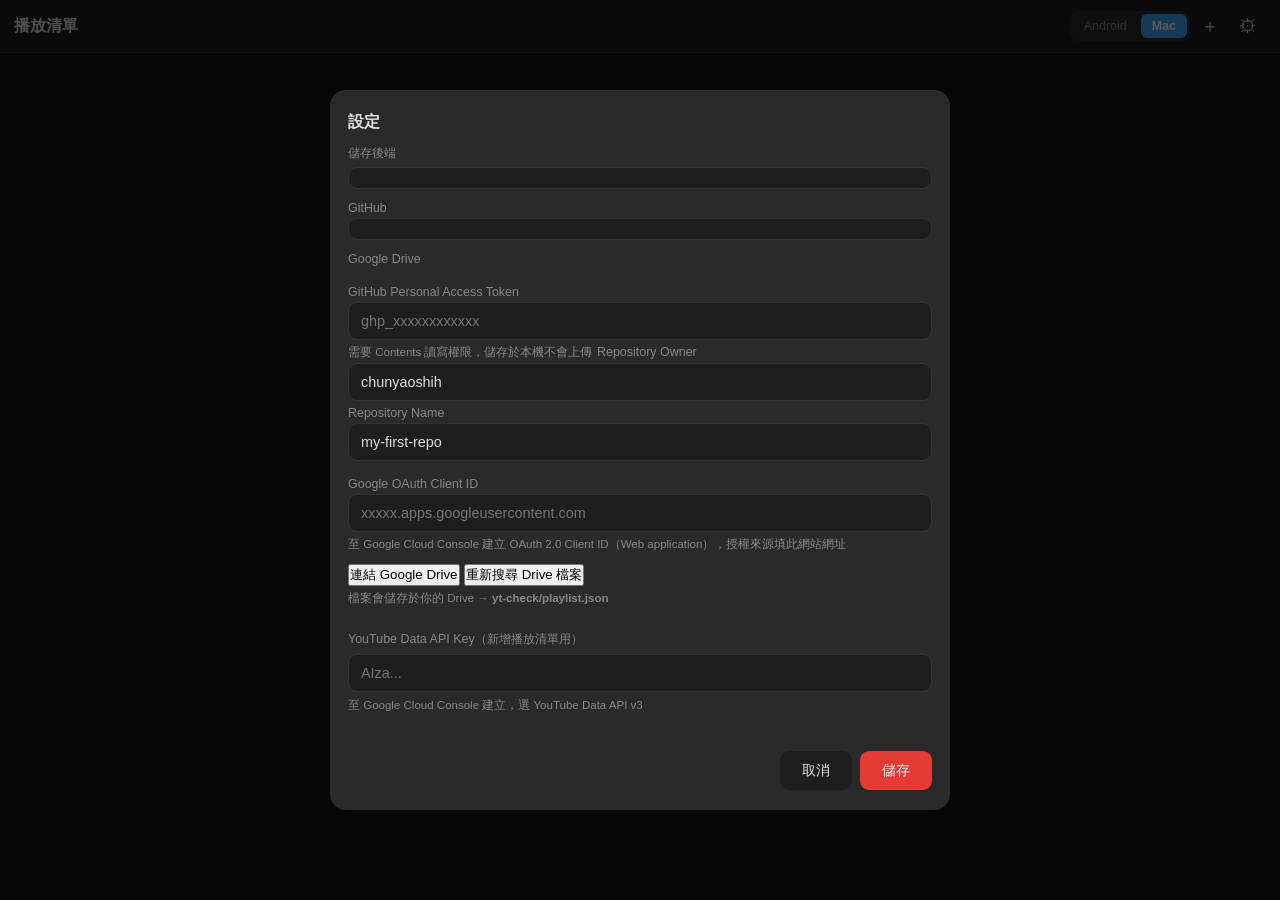
<file: index.html>
<!DOCTYPE html>
<html lang="zh-TW">
<head>
  <meta charset="UTF-8">
  <meta name="viewport" content="width=device-width, initial-scale=1.0">
  <title>YouTube 播放追蹤</title>
  <link rel="stylesheet" href="style.css?v=2">
</head>
<body>

<header>
  <h1>播放清單</h1>
  <div class="header-actions">
    <div class="platform-toggle">
      <button id="btn-android" class="platform-btn" onclick="setPlatform('android')">Android</button>
      <button id="btn-mac"     class="platform-btn" onclick="setPlatform('mac')">Mac</button>
    </div>
    <button class="icon-btn" onclick="showAddModal()" title="新增影片">＋</button>
    <button class="icon-btn" onclick="showSettingsModal()" title="設定">⚙</button>
  </div>
</header>

<div id="video-list">
  <div class="loading">載入中...</div>
</div>

<!-- ── 新增影片 Modal ── -->
<div id="add-modal" class="modal hidden">
  <div class="modal-content">
    <h2 id="add-modal-title">新增影片</h2>
    <label>YouTube 連結或播放清單網址</label>
    <input type="url" id="video-url" placeholder="https://youtube.com/watch?v=... 或 /playlist?list=..."
           oninput="onUrlInput(this.value)" autocomplete="off" autocorrect="off">
    <div id="playlist-hint" class="playlist-hint hidden">
      📋 偵測到播放清單，將自動新增所有影片
    </div>
    <label id="title-label">影片標題</label>
    <input type="text" id="video-title" placeholder="貼上連結後自動取得，或手動輸入">
    <div id="add-status"></div>
    <div class="modal-actions">
      <button onclick="hideAddModal()">取消</button>
      <button class="primary" id="add-submit-btn" onclick="submitAddVideo()">新增</button>
    </div>
  </div>
</div>

<!-- ── 設定 Modal ── -->
<div id="settings-modal" class="modal hidden">
  <div class="modal-content">
    <h2>設定</h2>
    <label>儲存後端</label>
    <div class="backend-toggle">
      <label><input type="radio" name="backend" value="github" onchange="onBackendChange()"> GitHub</label>
      <label><input type="radio" name="backend" value="drive" onchange="onBackendChange()"> Google Drive</label>
    </div>

    <div id="github-fields">
      <label>GitHub Personal Access Token</label>
      <input type="password" id="pat-input" placeholder="ghp_xxxxxxxxxxxx" autocomplete="off">
      <small>需要 Contents 讀寫權限，儲存於本機不會上傳</small>
      <label>Repository Owner</label>
      <input type="text" id="owner-input" autocomplete="off">
      <label>Repository Name</label>
      <input type="text" id="repo-input" autocomplete="off">
    </div>

    <div id="drive-fields" class="hidden">
      <label>Google OAuth Client ID</label>
      <input type="text" id="drive-client-id-input" placeholder="xxxxx.apps.googleusercontent.com" autocomplete="off">
      <small>至 Google Cloud Console 建立 OAuth 2.0 Client ID（Web application），授權來源填此網站網址</small>
      <div style="margin-top:8px">
        <button type="button" onclick="connectGoogleDrive()">連結 Google Drive</button>
        <button type="button" onclick="resetDriveCache()">重新搜尋 Drive 檔案</button>
        <span id="drive-connect-status"></span>
      </div>
      <small>檔案會儲存於你的 Drive → <b>yt-check/playlist.json</b></small>
    </div>

    <label style="margin-top:12px">YouTube Data API Key（新增播放清單用）</label>
    <input type="password" id="yt-api-key-input" placeholder="AIza..." autocomplete="off">
    <small>至 Google Cloud Console 建立，選 YouTube Data API v3</small>
    <div id="settings-status"></div>
    <div class="modal-actions">
      <button onclick="hideSettingsModal()">取消</button>
      <button class="primary" onclick="submitSettings()">儲存</button>
    </div>
  </div>
</div>

<!-- ── 刪除確認 Modal ── -->
<div id="delete-modal" class="modal hidden">
  <div class="modal-content">
    <h2>刪除影片</h2>
    <p id="delete-modal-msg" style="margin:8px 0 16px;color:var(--text2);font-size:0.9rem;"></p>
    <div class="modal-actions">
      <button onclick="hideDeleteModal()">取消</button>
      <button class="danger" id="delete-confirm-btn">刪除</button>
    </div>
  </div>
</div>

<div id="overlay" class="hidden" onclick="closeAllModals()"></div>

<script async src="https://accounts.google.com/gsi/client"></script>
<script src="app.js"></script>
<script>
  let playlistData = null;
  let titleFetchTimer = null;

  // ── 初始化 ────────────────────────────────────────────
  async function init() {
    const config = getConfig();
    updatePlatformButtons(config.platform);
    if (config.backend === 'drive') {
      if (!config.driveClientId) {
        document.getElementById('video-list').innerHTML =
          '<div class="empty">請先點擊 ⚙ 設定 Google Drive Client ID</div>';
        showSettingsModal();
        return;
      }
    } else {
      if (!config.pat) {
        document.getElementById('video-list').innerHTML =
          '<div class="empty">請先點擊 ⚙ 設定 GitHub PAT</div>';
        showSettingsModal();
        return;
      }
    }
    await loadPlaylist();
  }

  async function loadPlaylist() {
    const listEl = document.getElementById('video-list');
    listEl.innerHTML = '<div class="loading">載入中...</div>';
    try {
      const result = await storageRead();
      playlistData = result.data;
      renderPlaylist(playlistData.videos || []);
    } catch (e) {
      const hint = getConfig().backend === 'drive'
        ? '<br><small>若是授權問題，請點擊 ⚙ 並按「連結 Google Drive」</small>'
        : '';
      listEl.innerHTML = `<div class="error">載入失敗：${escapeHtml(e.message)}${hint}</div>`;
    }
  }

  // ── 清單渲染 ──────────────────────────────────────────
  function renderPlaylist(videos) {
    const listEl = document.getElementById('video-list');
    if (!videos.length) {
      listEl.innerHTML = '<div class="empty">還沒有影片，點擊 ＋ 新增</div>';
      return;
    }
    listEl.innerHTML = videos.map(v => {
      const resumePos = getResumePosition(v);
      const aPos = v.platforms?.android;
      const mPos = v.platforms?.mac;
      const pct = v.duration ? Math.min(100, resumePos / v.duration * 100) : 0;
      const progressHtml = v.duration
        ? `<div class="progress-row">
             <div class="progress-bar">
               <div class="progress-fill" style="width:${pct.toFixed(1)}%"></div>
             </div>
             <span class="progress-pct">${Math.round(pct)}%</span>
           </div>`
        : '';
      return `
        <div class="video-card"
             ontouchstart="lpStart(this)"
             ontouchmove="lpCancel()"
             ontouchend="lpCancel()"
             onclick="cardClick(this, '${v.id}')">
          <div class="card-inner">
            <img class="thumbnail"
                 src="https://img.youtube.com/vi/${v.id}/mqdefault.jpg"
                 alt="${escapeHtml(v.title)}" loading="lazy">
            <div class="video-info">
              <div class="video-title">${escapeHtml(v.title)}</div>
              <div class="platforms-info">
                <span class="platform-badge android">Android: ${aPos ? formatTime(aPos.last_position) : '未播放'}</span>
                <span class="platform-badge mac">Mac: ${mPos ? formatTime(mPos.last_position) : '未播放'}</span>
              </div>
              ${progressHtml}
              <div class="resume-info">繼續從 ${formatTime(resumePos)}</div>
            </div>
          </div>
          <div class="delete-overlay"
               ontouchstart="event.stopPropagation()"
               ontouchend="event.stopPropagation()"
               onclick="event.stopPropagation()">
            <button class="delete-btn"
                    ontouchend="event.preventDefault(); showDeleteModal('${v.id}')"
                    onclick="showDeleteModal('${v.id}')">刪除</button>
          </div>
        </div>`;
    }).join('');
  }

  // ── 平台切換 ──────────────────────────────────────────
  function setPlatform(p) {
    const config = getConfig();
    config.platform = p;
    saveConfig(config);
    updatePlatformButtons(p);
  }

  function updatePlatformButtons(p) {
    document.getElementById('btn-android').classList.toggle('active', p === 'android');
    document.getElementById('btn-mac').classList.toggle('active', p === 'mac');
  }

  // ── 新增影片 Modal ────────────────────────────────────
  function showAddModal() {
    document.getElementById('video-url').value = '';
    document.getElementById('video-title').value = '';
    document.getElementById('add-status').textContent = '';
    document.getElementById('add-modal-title').textContent = '新增影片';
    document.getElementById('add-submit-btn').textContent = '新增';
    document.getElementById('playlist-hint').classList.add('hidden');
    document.getElementById('title-label').classList.remove('hidden');
    document.getElementById('video-title').classList.remove('hidden');
    showModal('add-modal');
    setTimeout(() => document.getElementById('video-url').focus(), 80);
  }
  function hideAddModal() { hideModal('add-modal'); }

  function onUrlInput(value) {
    clearTimeout(titleFetchTimer);
    const url = value.trim();
    const playlistId = extractPlaylistId(url);
    const videoId    = extractVideoId(url);
    const hintEl     = document.getElementById('playlist-hint');
    const titleEl    = document.getElementById('video-title');
    const titleLabel = document.getElementById('title-label');

    if (playlistId) {
      // 播放清單模式
      hintEl.classList.remove('hidden');
      titleLabel.classList.add('hidden');
      titleEl.classList.add('hidden');
      document.getElementById('add-modal-title').textContent = '新增播放清單';
      document.getElementById('add-submit-btn').textContent = '新增所有影片';
      document.getElementById('add-status').textContent = '';
      return;
    }

    // 單一影片模式
    hintEl.classList.add('hidden');
    titleLabel.classList.remove('hidden');
    titleEl.classList.remove('hidden');
    document.getElementById('add-modal-title').textContent = '新增影片';
    document.getElementById('add-submit-btn').textContent = '新增';

    if (!videoId) return;
    if (titleEl.value) return;
    document.getElementById('add-status').textContent = '取得標題中...';
    titleFetchTimer = setTimeout(async () => {
      const title = await fetchVideoTitle(videoId);
      if (!document.getElementById('video-title').value) {
        if (title) {
          document.getElementById('video-title').value = title;
          document.getElementById('add-status').textContent = '';
        } else {
          document.getElementById('add-status').textContent = '無法自動取得標題，請手動輸入';
        }
      }
    }, 700);
  }

  async function submitAddVideo() {
    const url    = document.getElementById('video-url').value.trim();
    const status = document.getElementById('add-status');
    const playlistId = extractPlaylistId(url);

    // ── 播放清單模式 ──
    if (playlistId) {
      status.textContent = '抓取播放清單中...';
      document.getElementById('add-submit-btn').disabled = true;
      try {
        const videos = await fetchPlaylistVideos(playlistId);
        if (!videos.length) { status.textContent = '播放清單沒有可用的影片'; return; }
        status.textContent = `新增 ${videos.length} 部影片中...`;
        const updated = await updatePlaylistData(data => {
          if (!data.videos) data.videos = [];
          const existingIds = new Set(data.videos.map(v => v.id));
          let added = 0;
          for (const v of videos) {
            if (!existingIds.has(v.id)) {
              data.videos.push({
                id: v.id,
                url: `https://www.youtube.com/watch?v=${v.id}`,
                title: v.title,
                added_at: new Date().toISOString(),
                platforms: {}, history: [], annotations: []
              });
              added++;
            }
          }
          data._lastAddedCount = added;
          return data;
        });
        const added = updated._lastAddedCount ?? videos.length;
        playlistData = updated;
        hideAddModal();
        renderPlaylist(playlistData.videos || []);
        // 短暫顯示結果
        const skipped = videos.length - added;
        const msg = `已新增 ${added} 部影片${skipped ? `（${skipped} 部已存在略過）` : ''}`;
        showToast(msg);
      } catch (e) {
        status.textContent = `失敗：${e.message}`;
      } finally {
        document.getElementById('add-submit-btn').disabled = false;
      }
      return;
    }

    // ── 單一影片模式 ──
    const title  = document.getElementById('video-title').value.trim();

    const videoId = extractVideoId(url);
    if (!videoId)  { status.textContent = '無效的 YouTube 連結'; return; }
    if (!title)    { status.textContent = '請輸入影片標題'; document.getElementById('video-title').focus(); return; }
    if (playlistData?.videos?.some(v => v.id === videoId)) {
      status.textContent = '這部影片已在清單中'; return;
    }

    status.textContent = '儲存中...';
    try {
      const updated = await updatePlaylistData(data => {
        if (!data.videos) data.videos = [];
        data.videos.push({
          id: videoId,
          url: `https://www.youtube.com/watch?v=${videoId}`,
          title,
          added_at: new Date().toISOString(),
          platforms: {},
          history: [],
          annotations: []
        });
        return data;
      });
      playlistData = updated;
      hideAddModal();
      renderPlaylist(playlistData.videos || []);
    } catch (e) {
      status.textContent = `儲存失敗：${e.message}`;
    }
  }

  // ── 長按顯示刪除 ──────────────────────────────────────
  let _lpTimer = null;
  let _lpFired = false;

  function lpStart(el) {
    _lpFired = false;
    _lpTimer = setTimeout(() => {
      _lpFired = true;
      document.querySelectorAll('.video-card.show-delete')
        .forEach(c => c.classList.remove('show-delete'));
      el.classList.add('show-delete');
      navigator.vibrate?.(40);
    }, 500);
  }

  function lpCancel() {
    clearTimeout(_lpTimer);
    _lpTimer = null;
  }

  function cardClick(el, videoId) {
    if (_lpFired) { _lpFired = false; return; } // 長按後的合成 click，忽略
    if (el.classList.contains('show-delete')) {
      el.classList.remove('show-delete');        // 點別處收起刪除鍵
      return;
    }
    location.href = 'player.html?id=' + videoId;
  }

  // 點卡片以外的地方也收起刪除鍵
  document.addEventListener('click', e => {
    if (!e.target.closest('.video-card')) {
      document.querySelectorAll('.video-card.show-delete')
        .forEach(c => c.classList.remove('show-delete'));
    }
  });

  // ── 刪除影片 ──────────────────────────────────────────
  let _pendingDeleteId = null;

  function showDeleteModal(videoId) {
    const video = playlistData?.videos?.find(v => v.id === videoId);
    _pendingDeleteId = videoId;
    document.getElementById('delete-modal-msg').textContent =
      `確定要刪除「${video?.title || videoId}」？播放記錄與註解也會一併刪除。`;
    document.getElementById('delete-modal').classList.remove('hidden');
    document.getElementById('overlay').classList.remove('hidden');
    // 收起卡片刪除模式
    document.querySelectorAll('.video-card.show-delete')
      .forEach(c => c.classList.remove('show-delete'));
  }

  function hideDeleteModal() {
    _pendingDeleteId = null;
    document.getElementById('delete-modal').classList.add('hidden');
    document.getElementById('overlay').classList.add('hidden');
  }

  document.getElementById('delete-confirm-btn').addEventListener('click', async () => {
    if (!_pendingDeleteId) return;
    const videoId = _pendingDeleteId;
    hideDeleteModal();
    try {
      const updated = await updatePlaylistData(data => {
        data.videos = (data.videos || []).filter(v => v.id !== videoId);
        return data;
      });
      playlistData = updated;
      renderPlaylist(playlistData.videos || []);
    } catch (e) {
      alert(`刪除失敗：${e.message}`);
    }
  });

  // ── 設定 Modal ────────────────────────────────────────
  function showSettingsModal() {
    const c = getConfig();
    const backend = c.backend || 'github';
    document.querySelector(`input[name="backend"][value="${backend}"]`).checked = true;
    onBackendChange();
    document.getElementById('pat-input').value              = c.pat          || '';
    document.getElementById('owner-input').value            = c.owner        || 'chunyaoshih';
    document.getElementById('repo-input').value             = c.repo         || 'my-first-repo';
    document.getElementById('drive-client-id-input').value  = c.driveClientId || '';
    document.getElementById('yt-api-key-input').value       = c.ytApiKey     || '';
    document.getElementById('settings-status').textContent  = '';
    document.getElementById('drive-connect-status').textContent = '';
    showModal('settings-modal');
  }
  function hideSettingsModal() { hideModal('settings-modal'); }

  function onBackendChange() {
    const backend = document.querySelector('input[name="backend"]:checked')?.value || 'github';
    document.getElementById('github-fields').classList.toggle('hidden', backend !== 'github');
    document.getElementById('drive-fields').classList.toggle('hidden', backend !== 'drive');
  }

  function resetDriveCache() {
    const c = getConfig();
    c.driveFileId = '';
    c.driveFolderId = '';
    saveConfig(c);
    document.getElementById('drive-connect-status').textContent = ' ✓ 已清除快取，下次讀取會重新搜尋';
  }

  async function connectGoogleDrive() {
    const statusEl = document.getElementById('drive-connect-status');
    const clientId = document.getElementById('drive-client-id-input').value.trim();
    if (!clientId) { statusEl.textContent = ' 請先填入 Client ID'; return; }
    // 先暫存 client id 以便 ensureDriveToken 使用
    const c = getConfig();
    c.driveClientId = clientId;
    saveConfig(c);
    // 重置快取的 token client，讓它用新的 client id
    _gisTokenClient = null;
    clearCachedDriveToken();
    statusEl.textContent = ' 授權中...';
    try {
      await ensureDriveToken(false); // false = 顯示同意視窗（由使用者點擊觸發）
      statusEl.textContent = ' ✓ 已連結';
    } catch (e) {
      statusEl.textContent = ' ✗ ' + e.message;
    }
  }

  function submitSettings() {
    const c          = getConfig();
    c.backend        = document.querySelector('input[name="backend"]:checked')?.value || 'github';
    c.pat            = document.getElementById('pat-input').value.trim();
    c.owner          = document.getElementById('owner-input').value.trim() || 'chunyaoshih';
    c.repo           = document.getElementById('repo-input').value.trim()  || 'my-first-repo';
    c.driveClientId  = document.getElementById('drive-client-id-input').value.trim();
    c.ytApiKey       = document.getElementById('yt-api-key-input').value.trim();
    saveConfig(c);
    hideSettingsModal();
    loadPlaylist();
  }

  function showToast(msg) {
    let t = document.getElementById('toast');
    if (!t) {
      t = document.createElement('div');
      t.id = 'toast';
      t.className = 'toast';
      document.body.appendChild(t);
    }
    t.textContent = msg;
    t.classList.add('show');
    setTimeout(() => t.classList.remove('show'), 3000);
  }

  // ── Modal helpers ─────────────────────────────────────
  function showModal(id) {
    document.getElementById(id).classList.remove('hidden');
    document.getElementById('overlay').classList.remove('hidden');
  }
  function hideModal(id) {
    document.getElementById(id).classList.add('hidden');
    // 只有沒其他 modal 開著時才隱藏 overlay
    const others = ['add-modal','settings-modal'].filter(i => i !== id);
    if (others.every(i => document.getElementById(i).classList.contains('hidden'))) {
      document.getElementById('overlay').classList.add('hidden');
    }
  }
  function closeAllModals() { hideAddModal(); hideSettingsModal(); hideDeleteModal(); }

  // ── 啟動 ──────────────────────────────────────────────
  init();
</script>
</body>
</html>
</file>
<file: style.css>
/* YouTube 播放追蹤器 - 深色主題樣式 */

*, *::before, *::after { box-sizing: border-box; margin: 0; padding: 0; }

body {
  -webkit-user-select: none;
  user-select: none;
}

input, textarea {
  -webkit-user-select: text;
  user-select: text;
}

:root {
  --bg:       #121212;
  --surface:  #1e1e1e;
  --surface2: #2a2a2a;
  --border:   #333;
  --text:     #e0e0e0;
  --text2:    #888;
  --primary:  #e53935;
  --android:  #66bb6a;
  --mac:      #42a5f5;
  --danger:   #ef5350;
}

html { font-size: 16px; -webkit-text-size-adjust: 100%; }

body {
  background: var(--bg);
  color: var(--text);
  font-family: -apple-system, BlinkMacSystemFont, 'Segoe UI', 'Helvetica Neue', sans-serif;
  min-height: 100vh;
  line-height: 1.4;
}

/* ── Header ── */
header {
  position: sticky;
  top: 0;
  z-index: 100;
  background: var(--surface);
  border-bottom: 1px solid var(--border);
  padding: 10px 14px;
  display: flex;
  align-items: center;
  gap: 10px;
  min-height: 52px;
}

header h1 {
  font-size: 1rem;
  font-weight: 600;
  flex: 1;
  white-space: nowrap;
  overflow: hidden;
  text-overflow: ellipsis;
}

/* ── Platform toggle ── */
.platform-toggle {
  display: flex;
  gap: 3px;
  background: var(--surface2);
  border-radius: 8px;
  padding: 3px;
  flex-shrink: 0;
}

.platform-btn {
  padding: 5px 11px;
  border: none;
  background: transparent;
  color: var(--text2);
  border-radius: 6px;
  cursor: pointer;
  font-size: 0.78rem;
  font-weight: 500;
  transition: all 0.15s;
  white-space: nowrap;
}

#btn-android.active { background: var(--android); color: #000; font-weight: 600; }
#btn-mac.active     { background: var(--mac);     color: #fff; font-weight: 600; }

/* ── Icon / action buttons ── */
.icon-btn {
  background: none;
  border: none;
  color: var(--text);
  cursor: pointer;
  padding: 7px 9px;
  border-radius: 8px;
  font-size: 1.15rem;
  line-height: 1;
  transition: background 0.15s;
  flex-shrink: 0;
}
.icon-btn:hover, .icon-btn:focus { background: var(--surface2); outline: none; }
.icon-btn.small { font-size: 0.95rem; padding: 4px 6px; }

.header-actions { display: flex; align-items: center; gap: 2px; flex-shrink: 0; }

/* ── Video list ── */
#video-list {
  padding: 12px;
  display: flex;
  flex-direction: column;
  gap: 10px;
  max-width: 800px;
  margin: 0 auto;
}

.video-card {
  position: relative;
  background: var(--surface);
  border-radius: 12px;
  overflow: hidden;
  cursor: pointer;
  border: 1px solid var(--border);
  transition: background 0.15s, border-color 0.15s;
  color: inherit;
}
.video-card:hover { background: var(--surface2); border-color: #444; }
.video-card:active { background: #333; }

/* 卡片內容，長按時模糊變暗 */
.card-inner {
  display: flex;
  transition: filter 0.25s, opacity 0.25s;
}
.video-card.show-delete .card-inner {
  filter: blur(4px);
  opacity: 0.2;
}

/* 刪除遮罩：平時不存在，長按後覆蓋整張卡片 */
.delete-overlay {
  position: absolute;
  inset: 0;
  display: flex;
  align-items: center;
  justify-content: center;
  background: rgba(0, 0, 0, 0.45);
  border-radius: 12px;
  opacity: 0;
  pointer-events: none;
  transition: opacity 0.25s;
  z-index: 5;
}
.video-card.show-delete .delete-overlay {
  opacity: 1;
  pointer-events: auto;
}

/* 刪除按鈕 */
.delete-btn {
  padding: 10px 28px;
  border-radius: 8px;
  background: var(--danger);
  border: none;
  color: #fff;
  font-size: 1rem;
  font-weight: 600;
  cursor: pointer;
  transform: scale(0.5);
  transition: transform 0.25s cubic-bezier(0.34,1.56,0.64,1);
  box-shadow: 0 4px 20px rgba(0,0,0,0.5);
  font-family: inherit;
}
.video-card.show-delete .delete-btn {
  transform: scale(1);
}

.thumbnail {
  width: 130px;
  height: 73px;
  object-fit: cover;
  flex-shrink: 0;
  -webkit-touch-callout: none;
  pointer-events: none;
  background: #000;
}

.video-info {
  padding: 9px 12px;
  flex: 1;
  min-width: 0;
  display: flex;
  flex-direction: column;
  gap: 4px;
  justify-content: center;
}

.video-title {
  font-size: 0.88rem;
  font-weight: 500;
  white-space: nowrap;
  overflow: hidden;
  text-overflow: ellipsis;
}

.platforms-info {
  display: flex;
  gap: 10px;
  flex-wrap: wrap;
}

.platform-badge {
  font-size: 0.73rem;
  display: flex;
  align-items: center;
  gap: 4px;
  font-family: 'SF Mono', 'Consolas', monospace;
}
.platform-badge.android { color: var(--android); }
.platform-badge.mac     { color: var(--mac); }

.progress-row {
  display: flex;
  align-items: center;
  gap: 6px;
}
.progress-bar {
  flex: 1;
  height: 3px;
  background: var(--border);
  border-radius: 2px;
  overflow: hidden;
}
.progress-pct {
  font-size: 0.7rem;
  color: var(--text2);
  white-space: nowrap;
  min-width: 3ch;
  text-align: right;
}
.progress-fill {
  height: 100%;
  background: var(--primary);
  border-radius: 2px;
  transition: width 0.3s;
}

.resume-info {
  font-size: 0.7rem;
  color: var(--text2);
}

/* ── States ── */
.loading, .empty, .error {
  text-align: center;
  padding: 48px 20px;
  color: var(--text2);
  font-size: 0.9rem;
}
.error { color: var(--danger); }

/* ── Modals (bottom sheet on mobile, centered on desktop) ── */
.modal {
  position: fixed;
  inset: 0;
  z-index: 200;
  display: flex;
  align-items: flex-end;
  justify-content: center;
}
.modal.hidden { display: none; }

.modal-content {
  background: var(--surface2);
  border-radius: 18px 18px 0 0;
  padding: 20px 18px;
  width: 100%;
  max-width: 620px;
  border-top: 1px solid var(--border);
  display: flex;
  flex-direction: column;
  gap: 11px;
  max-height: 85vh;
  overflow-y: auto;
}

.modal-content h2 {
  font-size: 1rem;
  font-weight: 600;
}

.modal-content label {
  font-size: 0.78rem;
  color: var(--text2);
  margin-bottom: -6px;
}

.modal-content small {
  font-size: 0.72rem;
  color: var(--text2);
  margin-top: -6px;
}

.modal-content input,
.modal-content textarea {
  width: 100%;
  background: var(--surface);
  border: 1px solid var(--border);
  border-radius: 9px;
  padding: 10px 12px;
  color: var(--text);
  font-size: 0.9rem;
  font-family: inherit;
  -webkit-appearance: none;
}
.modal-content textarea {
  min-height: 90px;
  resize: vertical;
  line-height: 1.5;
}
.modal-content input:focus,
.modal-content textarea:focus {
  outline: none;
  border-color: var(--mac);
}

.modal-actions {
  display: flex;
  gap: 8px;
  justify-content: flex-end;
  padding-top: 2px;
}
.modal-actions button {
  padding: 10px 20px;
  border: none;
  border-radius: 9px;
  cursor: pointer;
  font-size: 0.9rem;
  background: var(--surface);
  color: var(--text);
  transition: background 0.15s;
  min-width: 72px;
}
.modal-actions button:hover { background: var(--border); }
.modal-actions button.primary { background: var(--primary); color: #fff; }
.modal-actions button.primary:hover { background: #c62828; }
.modal-actions button.danger { background: var(--danger); color: #fff; }
.modal-actions button.danger:hover { background: #c62828; }

/* ── Overlay ── */
#overlay {
  position: fixed;
  inset: 0;
  background: rgba(0, 0, 0, 0.65);
  z-index: 150;
}
#overlay.hidden { display: none; }

/* ── Status text ── */
#add-status, #settings-status, #annotate-status, #save-status {
  font-size: 0.78rem;
  color: var(--text2);
  min-height: 1.1em;
}

/* ── Player page ── */
.back-btn {
  color: var(--text);
  text-decoration: none;
  font-size: 0.9rem;
  padding: 5px 9px;
  border-radius: 7px;
  white-space: nowrap;
  transition: background 0.15s;
}
.back-btn:hover { background: var(--surface2); }

#video-title-header {
  flex: 1;
  font-size: 0.83rem;
  white-space: nowrap;
  overflow: hidden;
  text-overflow: ellipsis;
  color: var(--text);
}

/* Responsive YouTube player (16:9) */
.player-wrapper {
  position: relative;
  width: 100%;
  padding-bottom: 56.25%;
  height: 0;
  overflow: hidden;
  background: #000;
  max-width: 800px;
  margin: 0 auto;
}
.player-wrapper > div,
.player-wrapper iframe {
  position: absolute;
  top: 0; left: 0;
  width: 100%;
  height: 100%;
  border: none;
}

/* ── Player controls bar ── */
#player-controls {
  display: flex;
  align-items: center;
  gap: 10px;
  padding: 9px 14px;
  background: var(--surface);
  border-bottom: 1px solid var(--border);
  max-width: 800px;
  margin: 0 auto;
  width: 100%;
}

#current-time {
  font-size: 0.85rem;
  font-family: 'SF Mono', 'Consolas', monospace;
  color: var(--text2);
  min-width: 42px;
}

#annotate-btn {
  background: var(--primary);
  color: #fff;
  border: none;
  border-radius: 8px;
  padding: 8px 14px;
  cursor: pointer;
  font-size: 0.84rem;
  font-weight: 500;
  white-space: nowrap;
  transition: background 0.15s;
}
#annotate-btn:hover { background: #c62828; }

#save-status {
  flex: 1;
  text-align: right;
  font-size: 0.73rem;
  color: var(--text2);
}

/* ── History & Annotations sections ── */
#history-section, #annotations-section {
  padding: 14px 16px;
  max-width: 800px;
  margin: 0 auto;
  width: 100%;
}

#history-section h3, #annotations-section h3 {
  font-size: 0.72rem;
  font-weight: 700;
  color: var(--text2);
  text-transform: uppercase;
  letter-spacing: 0.08em;
  margin-bottom: 10px;
}

/* ── Timeline bar ── */
.timeline-bar {
  position: relative;
  height: 10px;
  background: var(--surface2);
  border-radius: 5px;
  margin-bottom: 10px;
  overflow: hidden;
}
.segment {
  position: absolute;
  height: 100%;
  border-radius: 2px;
  opacity: 0.75;
}
.segment.android { background: var(--android); }
.segment.mac     { background: var(--mac); }

.ann-dot {
  position: absolute;
  width: 9px;
  height: 9px;
  background: var(--primary);
  border-radius: 50%;
  top: 50%;
  transform: translate(-50%, -50%);
  cursor: pointer;
  z-index: 2;
  border: 1.5px solid var(--bg);
}
.ann-dot:hover { transform: translate(-50%, -50%) scale(1.4); }

/* ── History list ── */
#history-list { display: flex; flex-direction: column; gap: 2px; }

.history-item {
  display: flex;
  align-items: center;
  gap: 8px;
  font-size: 0.78rem;
  color: var(--text2);
  padding: 3px 0;
  font-family: 'SF Mono', 'Consolas', monospace;
}
.platform-dot {
  width: 7px;
  height: 7px;
  border-radius: 50%;
  flex-shrink: 0;
}
.platform-dot.android { background: var(--android); }
.platform-dot.mac     { background: var(--mac); }
.history-platform { color: var(--text); font-size: 0.75rem; min-width: 52px; }
.history-arrow { color: var(--text2); }
.history-date { color: var(--text2); font-size: 0.7rem; white-space: nowrap; margin-left: auto; }

.history-time-btn {
  background: var(--surface2);
  border: 1px solid var(--border);
  color: var(--mac);
  font-family: 'SF Mono', 'Consolas', monospace;
  font-size: 0.78rem;
  padding: 2px 7px;
  border-radius: 4px;
  cursor: pointer;
  transition: background 0.15s;
}
.history-time-btn:hover { background: rgba(74,158,255,0.15); }

/* ── Annotation list ── */
#annotations-list { display: flex; flex-direction: column; }

.annotation-item {
  display: flex;
  align-items: flex-start;
  gap: 10px;
  padding: 10px 0;
  border-bottom: 1px solid var(--border);
}
.annotation-item:last-child { border-bottom: none; }

.time-btn {
  background: var(--surface2);
  border: none;
  color: var(--primary);
  border-radius: 7px;
  padding: 4px 9px;
  cursor: pointer;
  font-size: 0.78rem;
  white-space: nowrap;
  font-family: 'SF Mono', 'Consolas', monospace;
  transition: background 0.15s;
  flex-shrink: 0;
  margin-top: 1px;
}
.time-btn:hover { background: var(--border); }

.annotation-note {
  flex: 1;
  font-size: 0.85rem;
  line-height: 1.55;
  word-break: break-word;
  white-space: pre-wrap;
  color: var(--text);
}

.annotation-actions { display: flex; gap: 1px; flex-shrink: 0; }

/* ── Modal: annotation title shows timestamp ── */
#annotate-time-display {
  font-size: 0.82rem;
  color: var(--text2);
  font-family: 'SF Mono', 'Consolas', monospace;
}

.playlist-hint {
  background: rgba(74,158,255,0.12);
  border: 1px solid rgba(74,158,255,0.3);
  color: var(--mac);
  border-radius: 8px;
  padding: 8px 12px;
  font-size: 0.85rem;
  margin-bottom: 4px;
}
.playlist-hint.hidden { display: none; }

/* ── Toast ── */
.toast {
  position: fixed;
  bottom: 24px;
  left: 50%;
  transform: translateX(-50%) translateY(80px);
  background: var(--surface2);
  border: 1px solid var(--border);
  color: var(--text);
  padding: 10px 20px;
  border-radius: 20px;
  font-size: 0.88rem;
  z-index: 999;
  opacity: 0;
  transition: transform 0.3s, opacity 0.3s;
  white-space: nowrap;
  pointer-events: none;
}
.toast.show {
  transform: translateX(-50%) translateY(0);
  opacity: 1;
}

/* ── Desktop adjustments ── */
@media (min-width: 600px) {
  .modal { align-items: center; padding: 20px; }
  .modal-content { border-radius: 16px; max-height: 90vh; }
  .thumbnail { width: 150px; height: 84px; }
}
</file>
